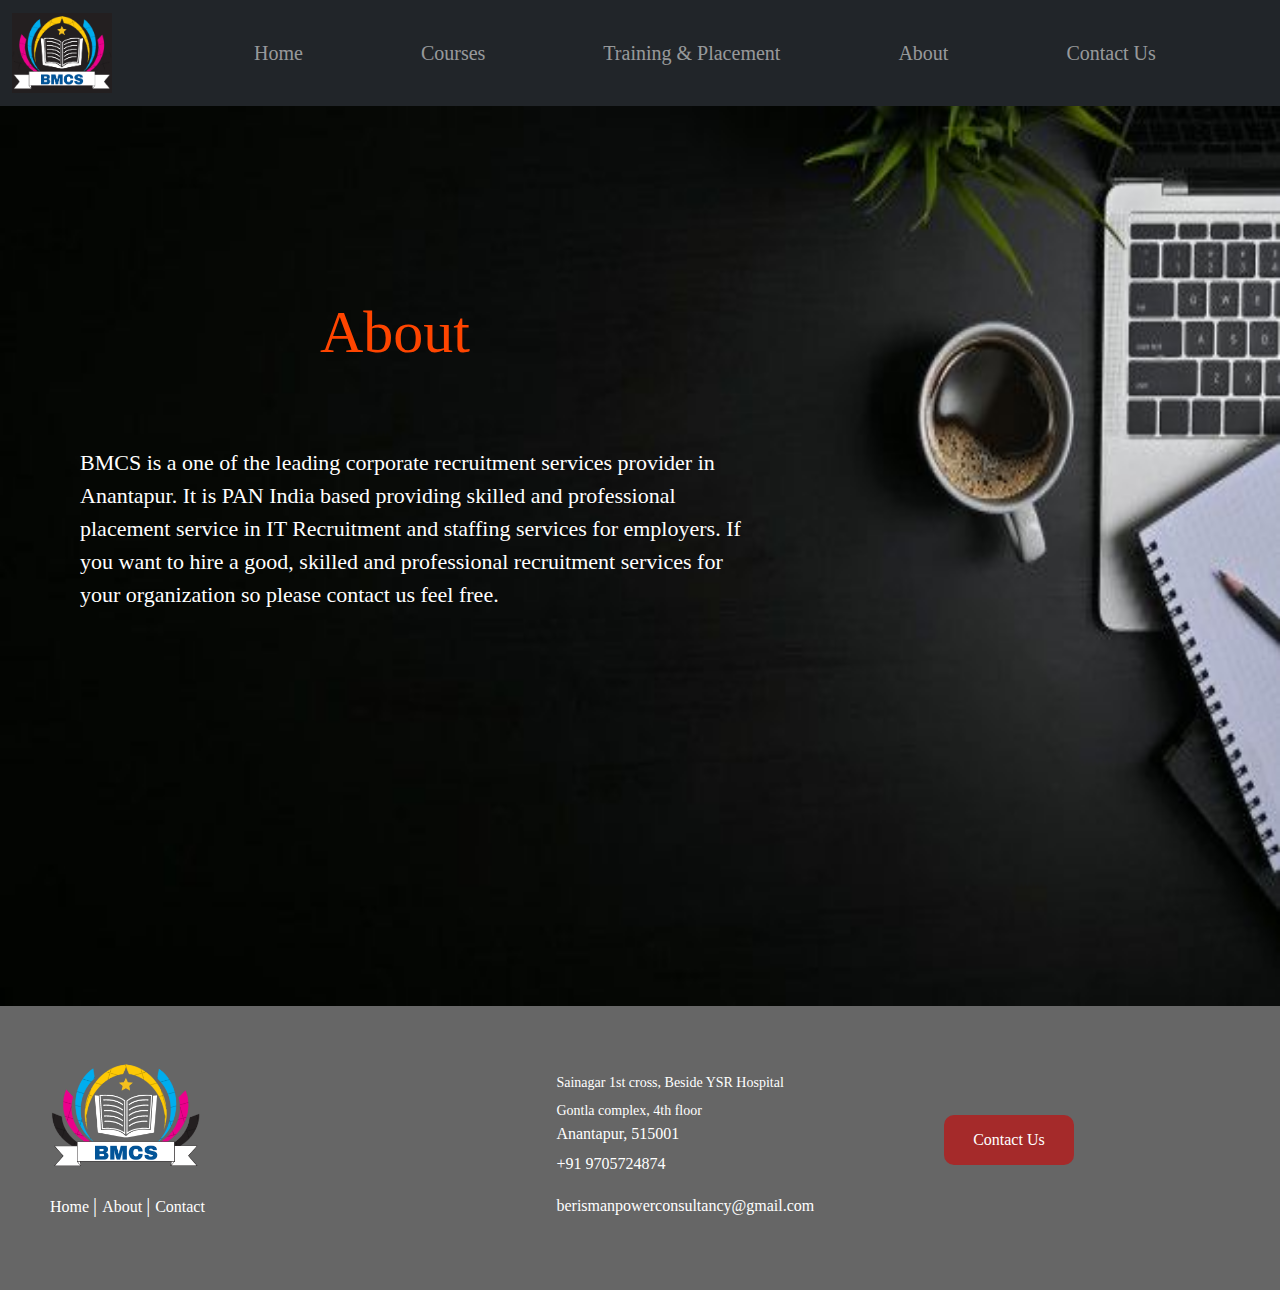
<file: about.html>
<!DOCTYPE html>
<html lang="en">
<head>
    <meta charset="UTF-8">
    <meta name="viewport" content="width=device-width, initial-scale=1.0">
    <title>Document</title>
    <link rel="stylesheet" href="./CSS/about.css">
    <link rel="stylesheet" href="http://code.ionicframework.com/ionicons/2.0.1/css/ionicons.min.css">
    <link href="https://cdn.jsdelivr.net/npm/bootstrap@5.3.0/dist/css/bootstrap.min.css" rel="stylesheet">

</head>
<body>
     <nav class="navbar navbar-expand-sm navbar-dark bg-dark">
        <div class="container-fluid">
          <a class="navbar-brand" href="index.html"><img src="./img/logo2.png" alt="" height="80px" width="100px"></a>
          <button class="navbar-toggler" type="button" data-bs-toggle="collapse" data-bs-target="#mynavbar">
            <span class="navbar-toggler-icon"></span>
          </button>
          <div class="collapse navbar-collapse" id="mynavbar">
        <ul class="navbar-nav me-auto">
             
            <form class="d-flex text--md-center">
             <ul>
               <li class="nav-item p-3">
                <a class="nav-link" href="index.html">Home</a>
              </li>
              <li class="nav-item p-3">
                <a class="nav-link" href="Courses.html">Courses</a>
              </li>
              <li class="nav-item p-3">
                <a class="nav-link" href="TrainingPlacement.html">Training & Placement</a>
              </li>
              <li class="nav-item p-3">
                <a class="nav-link" href="about.html">About</a>
              </li>
              <li class="nav-item p-3">
                <a class="nav-link" href="contact.html">Contact Us</a>
              </li>
            </ul>
            </form>
        </ul>

          </div>
        </div>
      </nav>

     

      <div class="image">
        <h1>About</h1>
        <p>BMCS is a one of the leading corporate recruitment services provider in Anantapur. It is PAN India based providing skilled and professional placement service in IT Recruitment and staffing services for employers. If you want to hire a good, skilled and professional recruitment services for your organization so please contact us feel free.</p>
    </div>


      <footer class="footer-distributed">

        <div class="footer-left">

            
            <a href="index.html"><img src="./img/logo3.png" alt="" style="width: 150px;"></a>

            <p class="footer-links">
                <a href="index.html" class="link-1">Home</a>
            
                <a href="about.html">About</a>
        
                
                <a href="contact.html">Contact</a>
            </p>

            
        </div>

        <div class="footer-center">

            <div>
                <i class="ion-android-pin"></i>
                <p><span>Sainagar 1st cross, Beside YSR Hospital</span> <span>Gontla complex, 4th floor</span> Anantapur, 515001</p>
            </div>

            <div>
                <i class="ion-android-call"></i>
                <p>+91 9705724874</p>
            </div>

            <div>
                <i class="ion-ios-email"></i>
                <p><a href="mailto:berismanpowerconsultancy@gmail.com">berismanpowerconsultancy@gmail.com</a></p>
            </div>

        </div>

        <div class="footer-right">

            <p class="footer-company-about">
                <button><a href="contact.html">Contact Us</a></button>
                
            </p>

            

        </div>

    </footer>

    <script src="https://cdn.jsdelivr.net/npm/bootstrap@5.3.0/dist/js/bootstrap.bundle.min.js"></script>
</body>
</html>
</file>
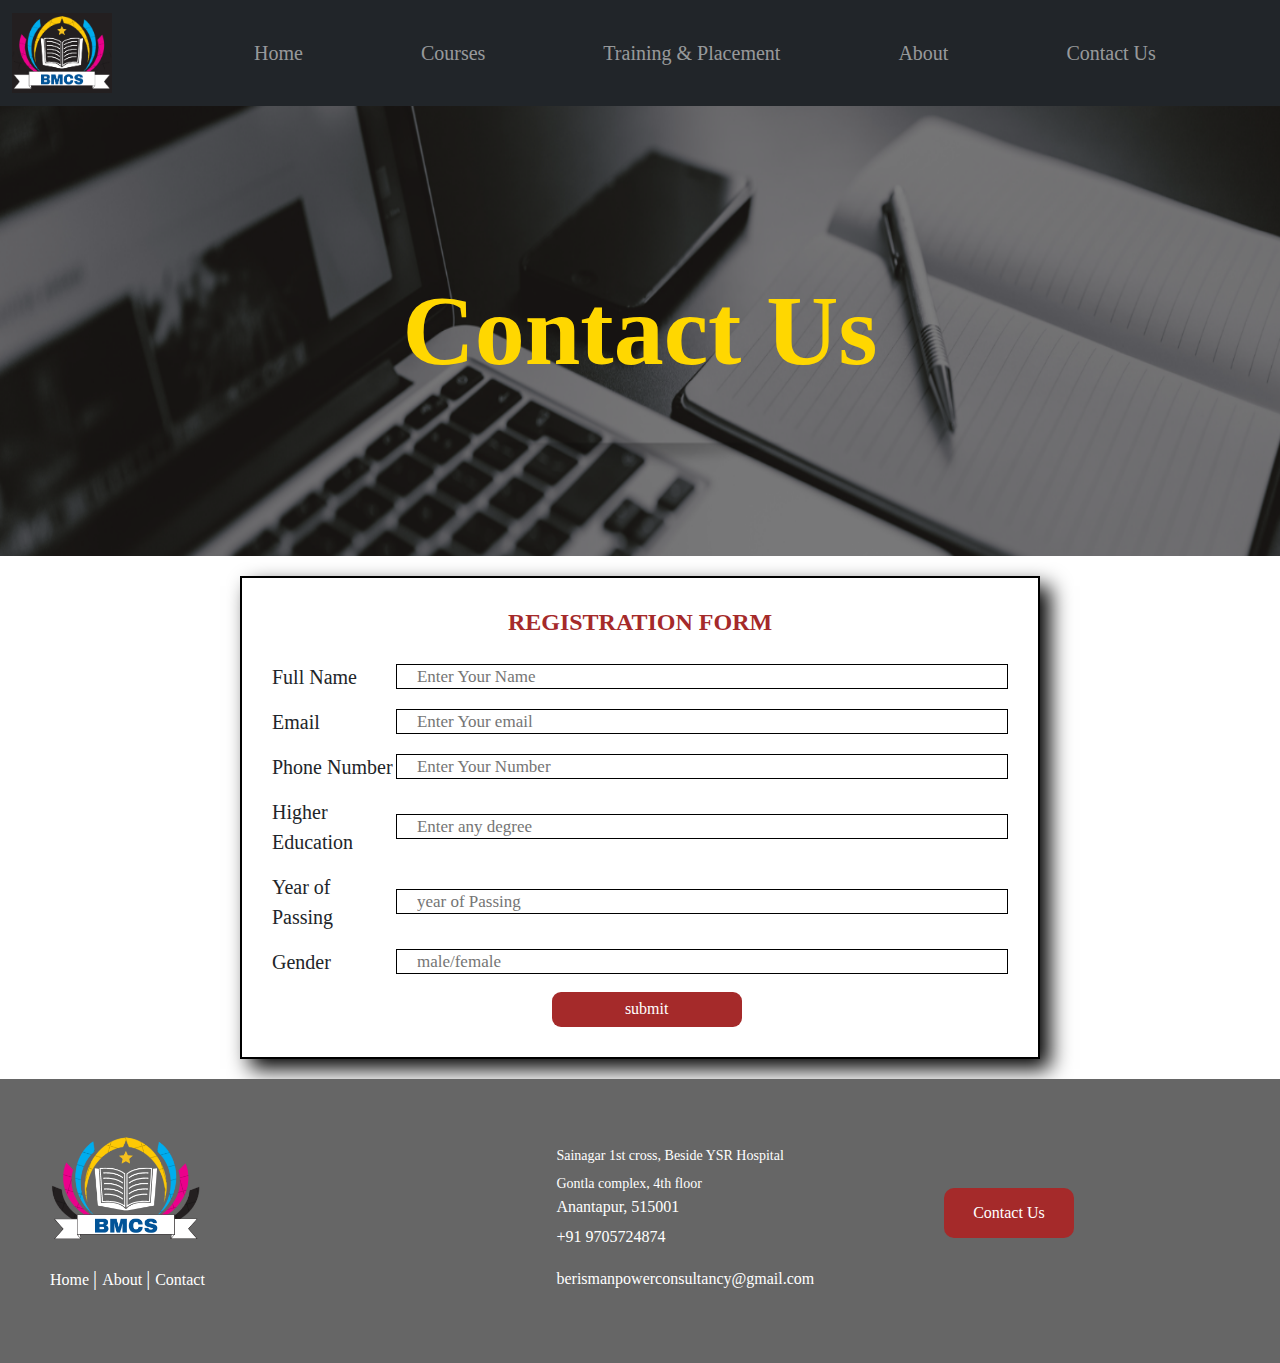
<file: contact.html>
<!DOCTYPE html>
<html lang="en">
<head>
    <meta charset="UTF-8">
    <meta name="viewport" content="width=device-width, initial-scale=1.0">
    <title>Document</title>
    <link rel="stylesheet" href="./CSS/contact.css">
    <link rel="stylesheet" href="http://code.ionicframework.com/ionicons/2.0.1/css/ionicons.min.css">
    <link href="https://cdn.jsdelivr.net/npm/bootstrap@5.3.0/dist/css/bootstrap.min.css" rel="stylesheet">
    

</head>
<body>
     
     <nav class="navbar navbar-expand-sm navbar-dark bg-dark">
        <div class="container-fluid">
          <a class="navbar-brand" href="index.html"><img src="./img/logo2.png" alt="" height="80px" width="100px"></a>
          <button class="navbar-toggler" type="button" data-bs-toggle="collapse" data-bs-target="#mynavbar">
            <span class="navbar-toggler-icon"></span>
          </button>
          <div class="collapse navbar-collapse" id="mynavbar">
        <ul class="navbar-nav me-auto">
             
            <form class="d-flex text--md-center">
             <ul>
               <li class="nav-item p-3">
                <a class="nav-link" href="index.html">Home</a>
              </li>
              <li class="nav-item p-3">
                <a class="nav-link" href="Courses.html">Courses</a>
              </li>
              <li class="nav-item p-3">
                <a class="nav-link" href="TrainingPlacement.html">Training & Placement</a>
              </li>
              <li class="nav-item p-3">
                <a class="nav-link" href="about.html">About</a>
              </li>
              <li class="nav-item p-3">
                <a class="nav-link" href="contact.html">Contact Us</a>
              </li>
            </ul>
            </form>
        </ul>

          </div>
        </div>
      </nav>

     

    <div class="container1">
        <h1>Contact Us</h1>
        
    </div>
    <div class="cdeatils">
        <h1>Registration Form</h1>
        <form action="https://formspree.io/f/xqkvewro" method="post">
            <div class="input">
                <label for="name">Full Name</label>
                <input type="text" name="name" placeholder="Enter Your Name" required>
            </div>
            <div class="input">
                <label for="email">Email</label>
                <input type="text" name="email" id="email" placeholder="Enter Your email" required>
            </div>
            <div class="input">
                <label for="number">Phone Number</label>
                <input type="text" name="number" placeholder="Enter Your Number" required>
            </div>
            <div class="input">
                <label for="education">Higher Education</label>
                <input type="text" name="education" placeholder="Enter any degree" required>
            </div>
            <div class="input">
                <label for="yop">Year of Passing</label>
                <input type="text" name="yop" placeholder="year of Passing" required>
            </div>
            <div class="input">
                <label for="gender">Gender</label>
                <input type="text" name="gender" placeholder="male/female" required>
            </div>
            <!-- <div class="input">
                <label for="">Gender</label>
                <select >
                  <option value="Gender">Male</option>
                  <option value="Gender">Female</option>
                </select>
            </div> -->
            <input type="submit" value="submit" style="height: 35px; margin-left: 38%; width: 190px; border-radius: 9px; background-color: brown; border: none; color: white;">
        </form>
    </div>


      <footer class="footer-distributed">

        <div class="footer-left">

            
           <a href="index.html"><img src="./img/logo3.png" alt="" style="width: 150px;"></a>

            <p class="footer-links">
                <a href="index.html" class="link-1">Home</a>
            
                <a href="about.html">About</a>
        
                
                <a href="contact.html">Contact</a>
            </p>

            
        </div>

        <div class="footer-center">

            <div>
                <i class="ion-android-pin"></i>
                <p><span>Sainagar 1st cross, Beside YSR Hospital</span> <span>Gontla complex, 4th floor</span> Anantapur, 515001</p>
            </div>

            <div>
                <i class="ion-android-call"></i>
                <p>+91 9705724874</p>
            </div>

            <div>
                <i class="ion-ios-email"></i>
                <p><a href="mailto:berismanpowerconsultancy@gmail.com">berismanpowerconsultancy@gmail.com</a></p>
            </div>

        </div>

        <div class="footer-right">

            <p class="footer-company-about">
                <button><a href="contact.html">Contact Us</a></button>
                
            </p>

            

        </div>

    </footer>
    

    <script src="https://cdn.jsdelivr.net/npm/bootstrap@5.3.0/dist/js/bootstrap.bundle.min.js"></script>
    
   
</body>
</html>
</file>
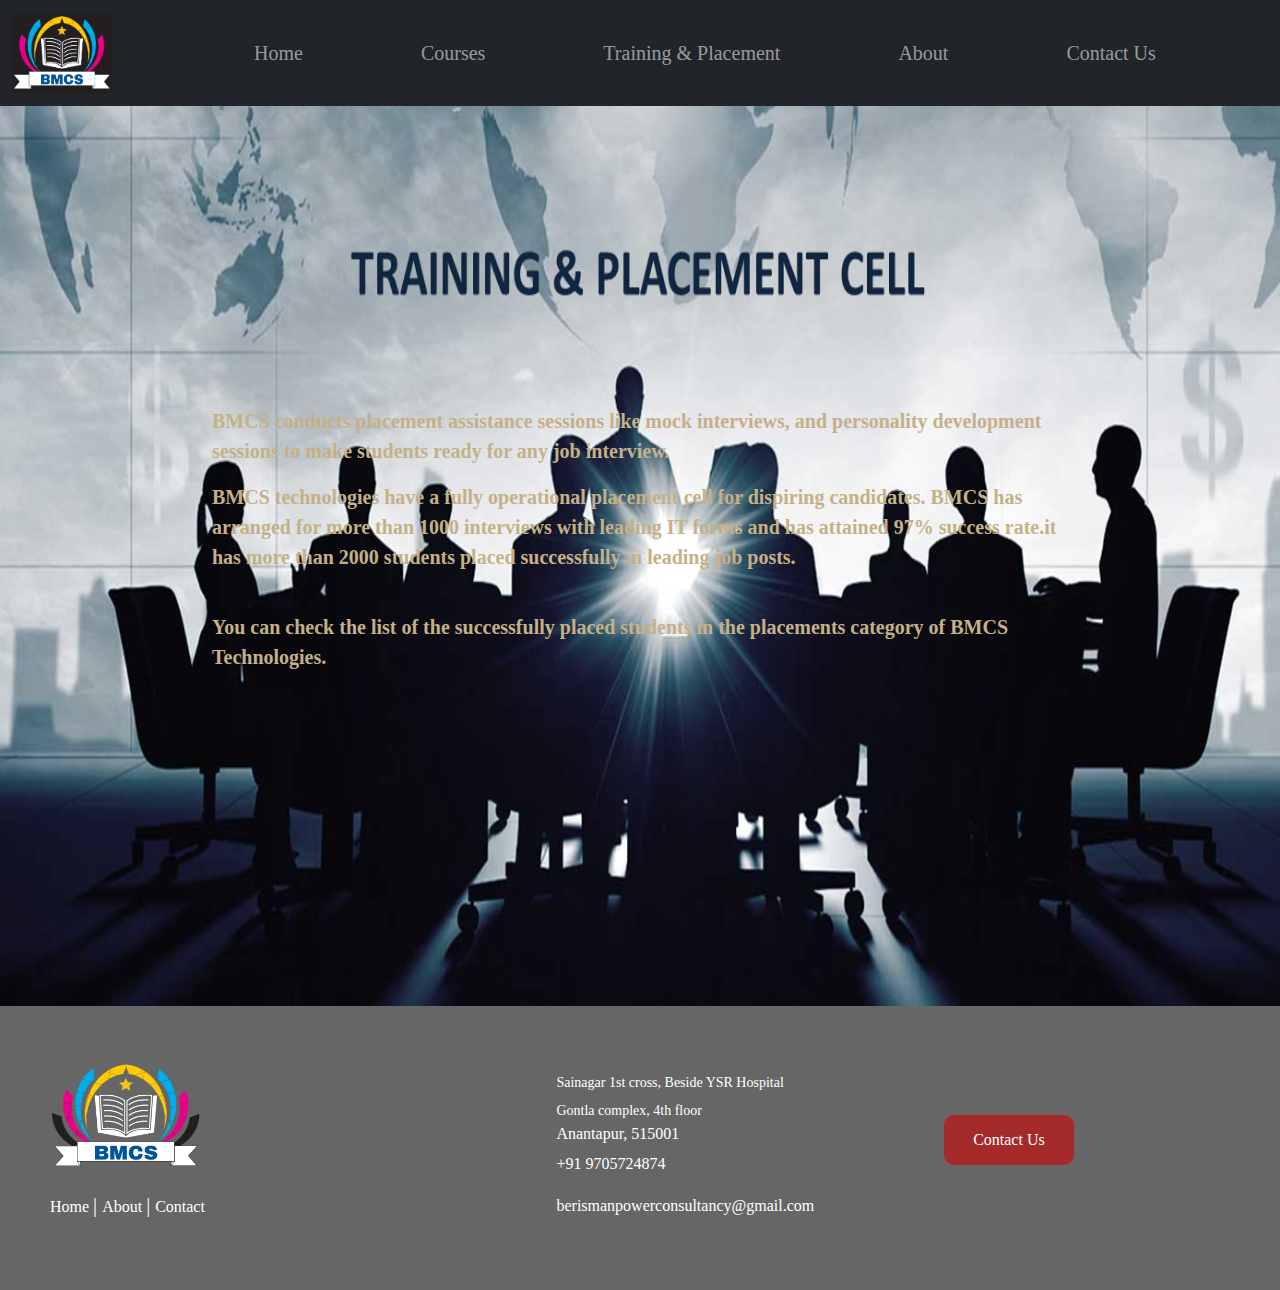
<file: TrainingPlacement.html>
<!DOCTYPE html>
<html lang="en">
<head>
    <meta charset="UTF-8">
    <meta name="viewport" content="width=device-width, initial-scale=1.0">
    <title>Document</title>
    <link rel="stylesheet" href="./CSS/Training&Placement.css">
    <link rel="stylesheet" href="http://code.ionicframework.com/ionicons/2.0.1/css/ionicons.min.css">
    <link href="https://cdn.jsdelivr.net/npm/bootstrap@5.3.0/dist/css/bootstrap.min.css" rel="stylesheet">

</head>
<body>
     <nav class="navbar navbar-expand-sm navbar-dark bg-dark">
        <div class="container-fluid">
          <a class="navbar-brand" href="index.html"><img src="./img/logo2.png" alt="" height="80px" width="100px"></a>
          <button class="navbar-toggler" type="button" data-bs-toggle="collapse" data-bs-target="#mynavbar">
            <span class="navbar-toggler-icon"></span>
          </button>
          <div class="collapse navbar-collapse" id="mynavbar">
        <ul class="navbar-nav me-auto">
             
            <form class="d-flex text--md-center">
             <ul>
               <li class="nav-item p-3">
                <a class="nav-link" href="index.html">Home</a>
              </li>
              <li class="nav-item p-3">
                <a class="nav-link" href="Courses.html">Courses</a>
              </li>
              <li class="nav-item p-3">
                <a class="nav-link" href="TrainingPlacement.html">Training & Placement</a>
              </li>
              <li class="nav-item p-3">
                <a class="nav-link" href="about.html">About</a>
              </li>
              <li class="nav-item p-3">
                <a class="nav-link" href="contact.html">Contact Us</a>
              </li>
            </ul>
            </form>
        </ul>

          </div>
        </div>
      </nav>

      <div class="main">
        <div class="box">
          <p>BMCS conducts placement assistance sessions like mock interviews, and personality development sessions to make students ready for any job interview.</p>
          <p>BMCS technologies have a fully operational placement cell for dispiring candidates. BMCS has arranged for more than 1000 interviews with leading IT forms and has attained 97% success rate.it has more than 2000 students placed successfully in leading job posts.</p><br>
          <p>You can check the list of the successfully placed students in the placements category of BMCS Technologies.</p>
        </div>
      </div>


      <footer class="footer-distributed">

        <div class="footer-left">

            
          <a href="index.html"><img src="./img/logo3.png" alt="" style="width: 150px;"></a>

            <p class="footer-links">
                <a href="index.html" class="link-1">Home</a>
            
                <a href="about.html">About</a>
        
                
                <a href="contact.html">Contact</a>
            </p>

            
        </div>

        <div class="footer-center">

            <div>
                <i class="ion-android-pin"></i>
                <p><span>Sainagar 1st cross, Beside YSR Hospital</span> <span>Gontla complex, 4th floor</span> Anantapur, 515001</p>
            </div>

            <div>
                <i class="ion-android-call"></i>
                <p>+91 9705724874</p>
            </div>

            <div>
                <i class="ion-ios-email"></i>
                <p><a href="mailto:berismanpowerconsultancy@gmail.com">berismanpowerconsultancy@gmail.com</a></p>
            </div>

        </div>

        <div class="footer-right">

            <p class="footer-company-about">
                <button><a href="contact.html">Contact Us</a></button>
                
            </p>

            

        </div>

    </footer>

    <script src="https://cdn.jsdelivr.net/npm/bootstrap@5.3.0/dist/js/bootstrap.bundle.min.js"></script>
</body>
</html>
</file>
<file: CSS/about.css>
*{
    margin: 0;
    padding: 0;
	font-family: 'Times New Roman', Times, serif;
}

.d-flex ul li{
    float: left;
    text-align: center;
    margin-left: 70px;
	font-size: 20px;
}

@media (max-width: 768px) {
    .d-flex ul li {
        float: none;
        text-align: center;
        margin: 0;
    }
}


.image{
    background-image: url(../img/about.jpg);
    background-position: center;
    background-repeat: no-repeat;
    background-size: 100% 100%;
    height: 100%;
    width: 100%;
    min-height: 100vh;
}
.image h1{
    color: orangered;
    padding-left: 25%;
    padding-top: 190px;
    font-size: 60px;
}
.image p{
    width: 60%;
    color: white;
    padding-left: 80px;
    padding-top: 70px;
    font-size: 22px;
}



  @media screen and (max-width: 768px) {
	/* Adjust padding and font size for smaller screens */
	.image h1 {
	  padding-left: 10%;
	  padding-top: 120px;
	  font-size: 40px;
	}
  
	.image p {
	  width: 80%;
	  padding-left: 40px;
	  padding-top: 50px;
	  font-size: 18px;
	}
  }





 .footer-distributed{
	background: #666;
	box-shadow: 0 1px 1px 0 rgba(0, 0, 0, 0.12);
	box-sizing: border-box;
	width: 100%;
	text-align: left;
	font: bold 16px sans-serif;
	padding: 55px 50px;
}

.footer-distributed .footer-left,
.footer-distributed .footer-center,
.footer-distributed .footer-right{
	display: inline-block;
	vertical-align: middle;
}

/* Footer left */

.footer-distributed .footer-left{
	width: 40%;
}

/* The company logo */

.footer-distributed h3{
	color:  #ffffff;
	font: normal 36px 'Open Sans', cursive;
	margin: 0;
}

.footer-distributed h3 span{
	color:  lightseagreen;
}

/* Footer links */

.footer-distributed .footer-links{
	color:  #ffffff;
	margin: 20px 0 12px;
	padding: 0;
}

.footer-distributed .footer-links a{
	display:inline-block;
	line-height: 1.8;
  font-weight:400;
	text-decoration: none;
	color:  inherit;
}

.footer-distributed .footer-company-name{
	color:  #222;
	font-size: 14px;
	font-weight: normal;
	margin: 0;
}

/* Footer Center */

.footer-distributed .footer-center{
	width: 35%;
}

.footer-distributed .footer-center i{
	
	color: #ffffff;
	font-size: 30px;
	width: 38px;
	height: 38px;
	border-radius: 50%;
	text-align: center;
	line-height: 42px;
	margin: 10px 15px;
	vertical-align: middle;
}

.footer-distributed .footer-center i.fa-envelope{
	font-size: 17px;
	line-height: 38px;
}

.footer-distributed .footer-center p{
	display: inline-block;
	color: #ffffff;
  font-weight:400;
	vertical-align: middle;
	margin:0;
}

.footer-distributed .footer-center p span{
	display:block;
	font-weight: normal;
	font-size:14px;
	line-height:2;
}

.footer-distributed .footer-center p a{
	color: white;
	text-decoration: none;;
}

.footer-distributed .footer-links a:before {
  content: "|";
  font-weight:300;
  font-size: 20px;
  left: 0;
  color: #fff;
  display: inline-block;
  padding-right: 5px;
}

.footer-distributed .footer-links .link-1:before {
  content: none;
}

/* Footer Right */

.footer-company-about button{
    height: 50px;
    width: 130px;
    box-shadow: none;
    border-radius: 10px;
    border: none;
    background-color: brown;
}
.footer-company-about button a{
    text-decoration: none;
    color: white;
}

/* If you don't want the footer to be responsive, remove these media queries */

@media (max-width: 880px) {

	.footer-distributed{
		font: bold 14px sans-serif;
	}

	.footer-distributed .footer-left,
	.footer-distributed .footer-center,
	.footer-distributed .footer-right{
		display: block;
		width: 100%;
		margin-bottom: 40px;
		text-align: center;
	}

	.footer-distributed .footer-center i{
		margin-left: 0;
	}

}
/* footer End */


/* Float four columns side by side */
.column {
  float: left;
  width: 25%;
  padding: 0 10px;
}

/* Remove extra left and right margins, due to padding in columns */
.row {margin: 0 -5px;}

/* Clear floats after the columns */
.row:after {
  content: "";
  display: table;
  clear: both;
}

/* Style the counter cards */
.card {
  box-shadow: 0 4px 8px 0 rgba(0, 0, 0, 0.2); /* this adds the "card" effect */
  padding: 16px;
  text-align: center;
  background-color: #f1f1f1;
}

/* Responsive columns - one column layout (vertical) on small screens */
@media screen and (max-width: 600px) {
  .column {
    width: 100%;
    display: block;
    margin-bottom: 20px;
  }
}
</file>
<file: CSS/contact.css>
*{
    margin: 0;
    padding: 0;
    font-family: 'Times New Roman', Times, serif;
}



.d-flex ul li{
    float: left;
    text-align: center;
    margin-left: 70px;
    font-size: 20px;
}

@media (max-width: 768px) {
    .d-flex ul li {
        float: none;
        text-align: center;
        margin: 0;
    }
}



.footer-distributed{
	background: #666;
	box-shadow: 0 1px 1px 0 rgba(0, 0, 0, 0.12);
	box-sizing: border-box;
	width: 100%;
	text-align: left;
	font: bold 16px sans-serif;
	padding: 55px 50px;
}

.footer-distributed .footer-left,
.footer-distributed .footer-center,
.footer-distributed .footer-right{
	display: inline-block;
	vertical-align: middle;
}

/* Footer left */

.footer-distributed .footer-left{
	width: 40%;
}

/* The company logo */

.footer-distributed h3{
	color:  #ffffff;
	font: normal 36px 'Open Sans', cursive;
	margin: 0;
}

.footer-distributed h3 span{
	color:  lightseagreen;
}

/* Footer links */

.footer-distributed .footer-links{
	color:  #ffffff;
	margin: 20px 0 12px;
	padding: 0;
}

.footer-distributed .footer-links a{
	display:inline-block;
	line-height: 1.8;
  font-weight:400;
	text-decoration: none;
	color:  inherit;
}

.footer-distributed .footer-company-name{
	color:  #222;
	font-size: 14px;
	font-weight: normal;
	margin: 0;
}

/* Footer Center */

.footer-distributed .footer-center{
	width: 35%;
}

.footer-distributed .footer-center i{
	
	color: #ffffff;
	font-size: 30px;
	width: 38px;
	height: 38px;
	border-radius: 50%;
	text-align: center;
	line-height: 42px;
	margin: 10px 15px;
	vertical-align: middle;
}

.footer-distributed .footer-center i.fa-envelope{
	font-size: 17px;
	line-height: 38px;
}

.footer-distributed .footer-center p{
	display: inline-block;
	color: #ffffff;
  font-weight:400;
	vertical-align: middle;
	margin:0;
}

.footer-distributed .footer-center p span{
	display:block;
	font-weight: normal;
	font-size:14px;
	line-height:2;
}

.footer-distributed .footer-center p a{
	color: white;
	text-decoration: none;;
}

.footer-distributed .footer-links a:before {
  content: "|";
  font-weight:300;
  font-size: 20px;
  left: 0;
  color: #fff;
  display: inline-block;
  padding-right: 5px;
}

.footer-distributed .footer-links .link-1:before {
  content: none;
}

/* Footer Right */

.footer-company-about button{
    height: 50px;
    width: 130px;
    box-shadow: none;
    border-radius: 10px;
    border: none;
    background-color: brown;
}
.footer-company-about button a{
    text-decoration: none;
    color: white;
}

/* If you don't want the footer to be responsive, remove these media queries */

@media (max-width: 880px) {

	.footer-distributed{
		font: bold 14px sans-serif;
	}

	.footer-distributed .footer-left,
	.footer-distributed .footer-center,
	.footer-distributed .footer-right{
		display: block;
		width: 100%;
		margin-bottom: 40px;
		text-align: center;
	}

	.footer-distributed .footer-center i{
		margin-left: 0;
	}

}
/* footer End */


/* Float four columns side by side */
.column {
  float: left;
  width: 25%;
  padding: 0 10px;
}

/* Remove extra left and right margins, due to padding in columns */
.row {margin: 0 -5px;}

/* Clear floats after the columns */
.row:after {
  content: "";
  display: table;
  clear: both;
}

/* Style the counter cards */
.card {
  box-shadow: 0 4px 8px 0 rgba(0, 0, 0, 0.2); /* this adds the "card" effect */
  padding: 16px;
  text-align: center;
  background-color: #f1f1f1;
}

/* Responsive columns - one column layout (vertical) on small screens */
@media screen and (max-width: 600px) {
  .column {
    width: 100%;
    display: block;
    margin-bottom: 20px;
  }
} 



.container1{
    background-image: url(../img/bc1`.png);
    background-position: center;
    background-size: 100% 100%;
    background-repeat: no-repeat;
    min-height: 50vh;
    width: 100%;
    height: 100%;
}
.container1 h1{
    text-align: center;
    font-size: 100px;
    color: gold;
    line-height: 50vh;
    font-weight: 600;
    
}
@media screen and (max-width: 480px) {
  /* Further adjustments for even smaller screens */
  .container1 h1 {
    font-size: 40px;
  }
}



.cdeatils{
    border: 2px solid black;
    max-width: 800px;
    width: 100%;
    margin: 20px auto;
    padding: 30px;
    box-shadow: 10px 10px 20px black;
}
.cdeatils h1{
    font-size: 24px;
    font-weight: 700;
    margin-bottom: 25px;
    color: brown;
    text-align: center;
    text-transform: uppercase;
}
.cdeatils form{
    width: 100%;
}
.cdeatils form .input{
    margin-bottom: 15px;
    display: flex;
    align-items: center;
}
.cdeatils form .input label{
    font-size: 20px;
    width: 150px;
}
.cdeatils form .input input{
    border: 1px solid black;
    width: 100%;
    height: 25px;
    padding-left: 20px;
    font-size: 17px;
}
</file>
<file: CSS/Training&Placement.css>
*{
    margin: 0;
    padding: 0;
	font-family: 'Times New Roman', Times, serif;
}

.d-flex ul li{
    float: left;
    text-align: center;
    margin-left: 70px;
	font-size: 20px;
}

@media (max-width: 768px) {
    .d-flex ul li {
        float: none;
        text-align: center;
        margin: 0;
    }
}



.main{
	background-image: url(../img/tp.png);
	background-position: center;
	background-size: 100% 100%;
	background-repeat: no-repeat;
	height: 100%;
	width: 100%;
	min-height: 100vh;
	
}

.box{
    padding-top: 300px;
    height: 250px;
    width: 70%;
    margin: auto;
}
.box p{
    color: rgb(197, 176, 136);
    font-size: 20px;
    padding-left: 20px;
	font-weight: 550;
}

@media screen and (max-width: 768px) {
	/* Adjust padding and width for smaller screens */
	.box {
	  padding-top: 200px;
	  width: 80%;
	}
  
	.box p {
	  font-size: 16px;
	}
  }




 .footer-distributed{
	background: #666;
	box-shadow: 0 1px 1px 0 rgba(0, 0, 0, 0.12);
	box-sizing: border-box;
	width: 100%;
	text-align: left;
	font: bold 16px sans-serif;
	padding: 55px 50px;
}

.footer-distributed .footer-left,
.footer-distributed .footer-center,
.footer-distributed .footer-right{
	display: inline-block;
	vertical-align: middle;
}

/* Footer left */

.footer-distributed .footer-left{
	width: 40%;
}

/* The company logo */

.footer-distributed h3{
	color:  #ffffff;
	font: normal 36px 'Open Sans', cursive;
	margin: 0;
}

.footer-distributed h3 span{
	color:  lightseagreen;
}

/* Footer links */

.footer-distributed .footer-links{
	color:  #ffffff;
	margin: 20px 0 12px;
	padding: 0;
}

.footer-distributed .footer-links a{
	display:inline-block;
	line-height: 1.8;
  font-weight:400;
	text-decoration: none;
	color:  inherit;
}

.footer-distributed .footer-company-name{
	color:  #222;
	font-size: 14px;
	font-weight: normal;
	margin: 0;
}

/* Footer Center */

.footer-distributed .footer-center{
	width: 35%;
}

.footer-distributed .footer-center i{
	
	color: #ffffff;
	font-size: 30px;
	width: 38px;
	height: 38px;
	border-radius: 50%;
	text-align: center;
	line-height: 42px;
	margin: 10px 15px;
	vertical-align: middle;
}

.footer-distributed .footer-center i.fa-envelope{
	font-size: 17px;
	line-height: 38px;
}

.footer-distributed .footer-center p{
	display: inline-block;
	color: #ffffff;
  font-weight:400;
	vertical-align: middle;
	margin:0;
}

.footer-distributed .footer-center p span{
	display:block;
	font-weight: normal;
	font-size:14px;
	line-height:2;
}

.footer-distributed .footer-center p a{
	color: white;
	text-decoration: none;;
}

.footer-distributed .footer-links a:before {
  content: "|";
  font-weight:300;
  font-size: 20px;
  left: 0;
  color: #fff;
  display: inline-block;
  padding-right: 5px;
}

.footer-distributed .footer-links .link-1:before {
  content: none;
}

/* Footer Right */

.footer-company-about button{
    height: 50px;
    width: 130px;
    box-shadow: none;
    border-radius: 10px;
    border: none;
    background-color: brown;
}
.footer-company-about button a{
    text-decoration: none;
    color: white;
}

/* If you don't want the footer to be responsive, remove these media queries */

@media (max-width: 880px) {

	.footer-distributed{
		font: bold 14px sans-serif;
	}

	.footer-distributed .footer-left,
	.footer-distributed .footer-center,
	.footer-distributed .footer-right{
		display: block;
		width: 100%;
		margin-bottom: 40px;
		text-align: center;
	}

	.footer-distributed .footer-center i{
		margin-left: 0;
	}

}
/* footer End */


/* Float four columns side by side */
.column {
  float: left;
  width: 25%;
  padding: 0 10px;
}

/* Remove extra left and right margins, due to padding in columns */
.row {margin: 0 -5px;}

/* Clear floats after the columns */
.row:after {
  content: "";
  display: table;
  clear: both;
}

/* Style the counter cards */
.card {
  box-shadow: 0 4px 8px 0 rgba(0, 0, 0, 0.2); /* this adds the "card" effect */
  padding: 16px;
  text-align: center;
  background-color: #f1f1f1;
}

/* Responsive columns - one column layout (vertical) on small screens */
@media screen and (max-width: 600px) {
  .column {
    width: 100%;
    display: block;
    margin-bottom: 20px;
  }
}
</file>
